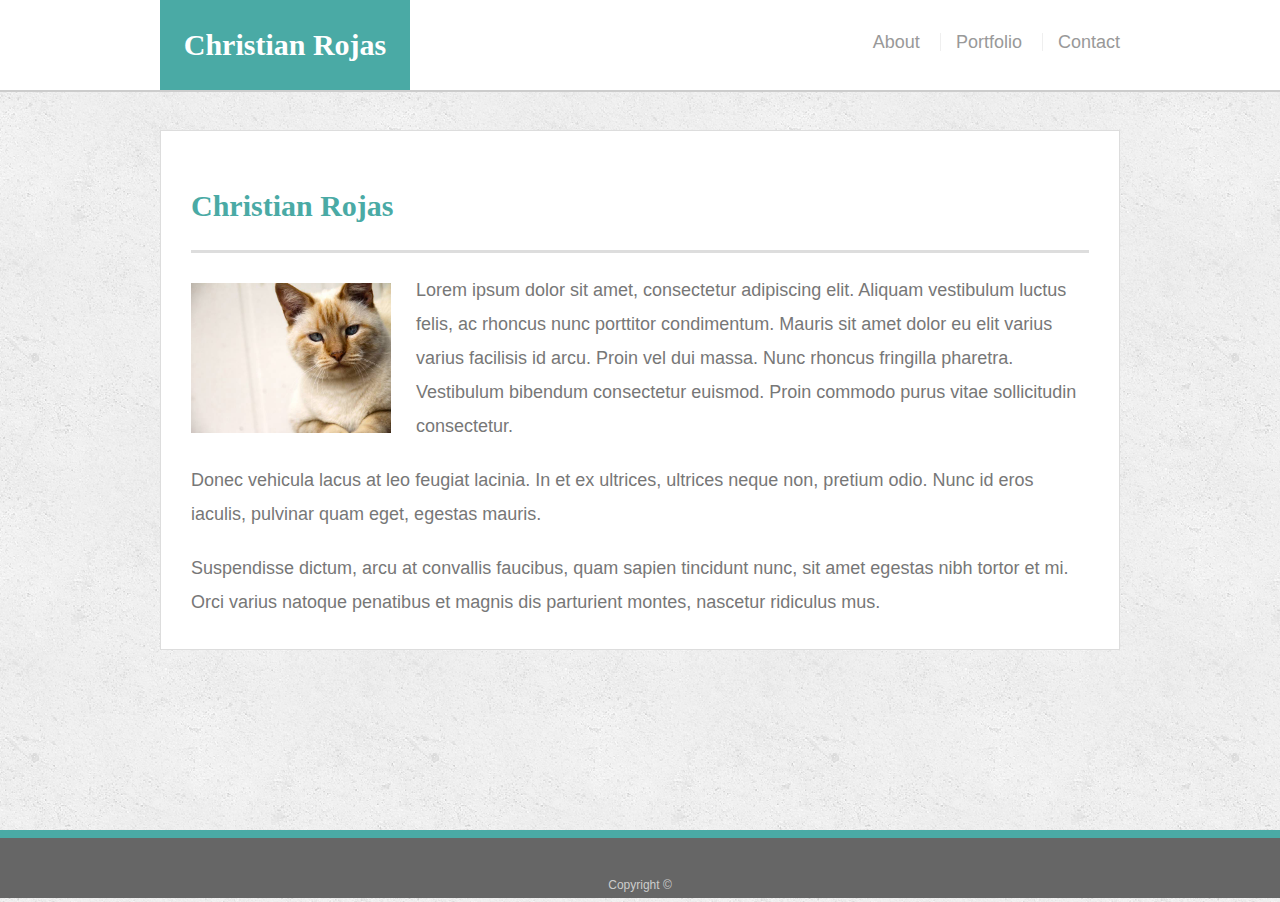
<file: index.html>
<!doctype html>
<html lang="en-us">

<head>
  <meta charset="UTF-8">
  <meta name="viewport" content="width=device-width, initial-scale=1.0">

  <title>About | Christian Rojas</title>
  <link rel="stylesheet" type="text/css" href="assets/css/style.css">
</head>

<body>

  <header id="masthead">
    <div class="container">
      <a href="index.html" id="logo">Christian Rojas</a>
      <nav>
        <a href="index.html">About</a>
        <a href="portfolio.html">Portfolio</a>
        <a href="contact.html">Contact</a>
      </nav>
    </div>
  </header>

  <div id="main-container" class="container">
    <section class="main-section">
      <h1>Christian Rojas</h1>

      <img src="assets/images/cat.jpg" class="auth-image" alt="Your Name">

      <p>Lorem ipsum dolor sit amet, consectetur adipiscing elit. Aliquam vestibulum luctus felis, ac rhoncus nunc porttitor condimentum. Mauris sit amet dolor eu elit varius varius facilisis id arcu. Proin vel dui massa. Nunc rhoncus fringilla pharetra. Vestibulum bibendum consectetur euismod. Proin commodo purus vitae sollicitudin consectetur.</p>

      <p>Donec vehicula lacus at leo feugiat lacinia. In et ex ultrices, ultrices neque non, pretium odio. Nunc id eros iaculis, pulvinar quam eget, egestas mauris.</p>

      <p>Suspendisse dictum, arcu at convallis faucibus, quam sapien tincidunt nunc, sit amet egestas nibh tortor et mi. Orci varius natoque penatibus et magnis dis parturient montes, nascetur ridiculus mus.</p>

    </section>

  </div>

  <footer>
    <div class="container">
      Copyright &copy; 
    </div>
  </footer>
</body>

</html>
</file>
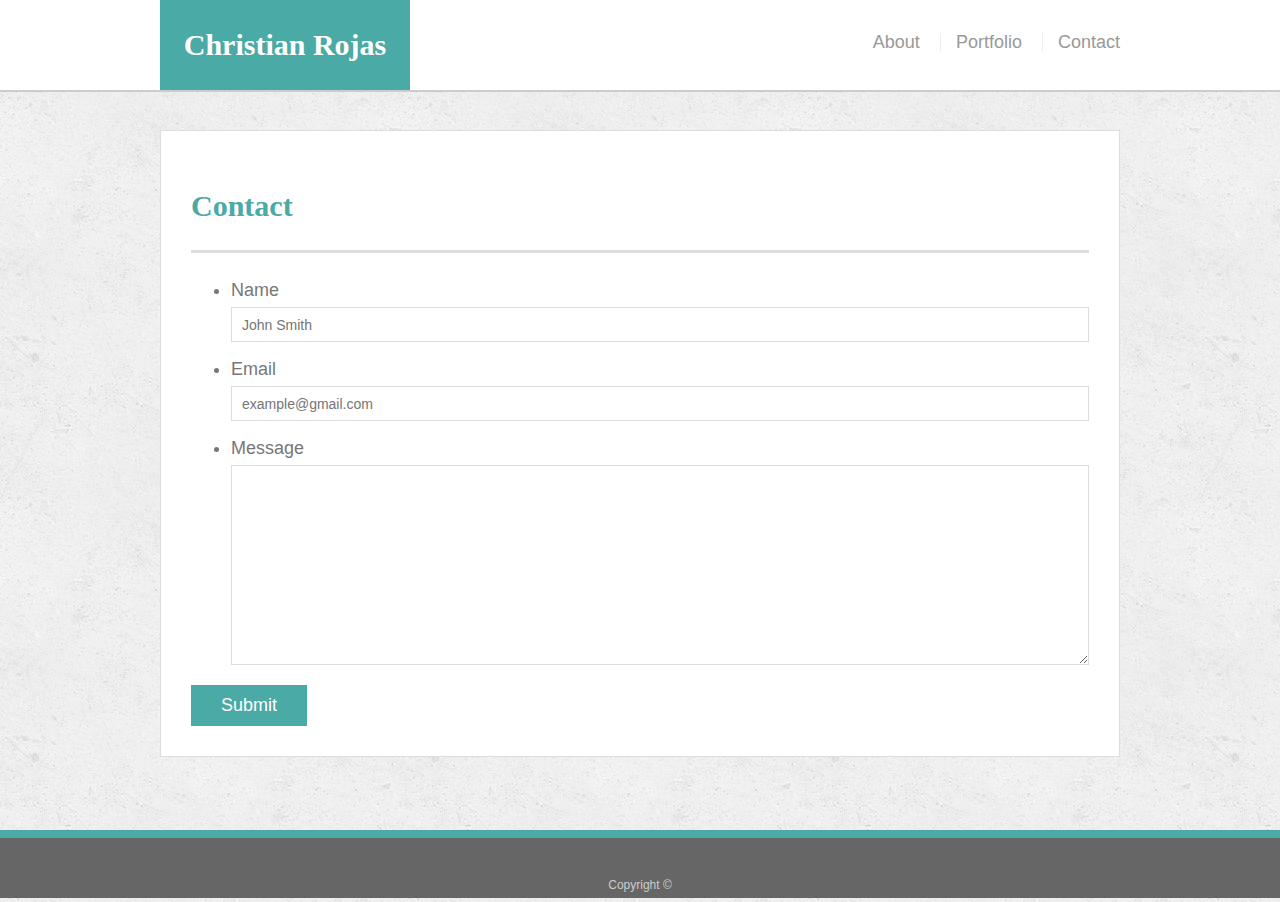
<file: contact.html>
<!doctype html>
<html lang="en-us">

<head>
  <meta charset="UTF-8">
  <meta name="viewport" content="width=device-width, initial-scale=1.0">

  <title>Contact | Christian Rojas</title>
  <link rel="stylesheet" type="text/css" href="assets/css/style.css">
</head>

<body>

  <header id="masthead">
    <div class="container">
      <a href="index.html" id="logo">Christian Rojas</a>
      <nav>
        <a href="index.html">About</a>
        <a href="portfolio.html">Portfolio</a>
        <a href="contact.html">Contact</a>
      </nav>
    </div>
  </header>

  <div id="main-container" class="container">
    <section class="main-section">
      <h1>Contact</h1>

      <form id="contact-form">
        <ul>
          <li>
            <label for="name">Name</label>
            <input type="text" id="name" name="name" placeholder="John Smith" required="required">
          </li>
          <li>
            <label for="email">Email</label>
            <input type="email" id="email" name="email" placeholder="example@gmail.com" required="required">
          </li>
          <li>
            <label for="message">Message</label>
            <textarea id="message" name="message" required="required"></textarea>
          </li>
        </ul>
        <input type="submit">
      </form>

    </section>

  </div>

  <footer>
    <div class="container">
      Copyright &copy; 
    </div>
  </footer>
</body>

</html>
</file>
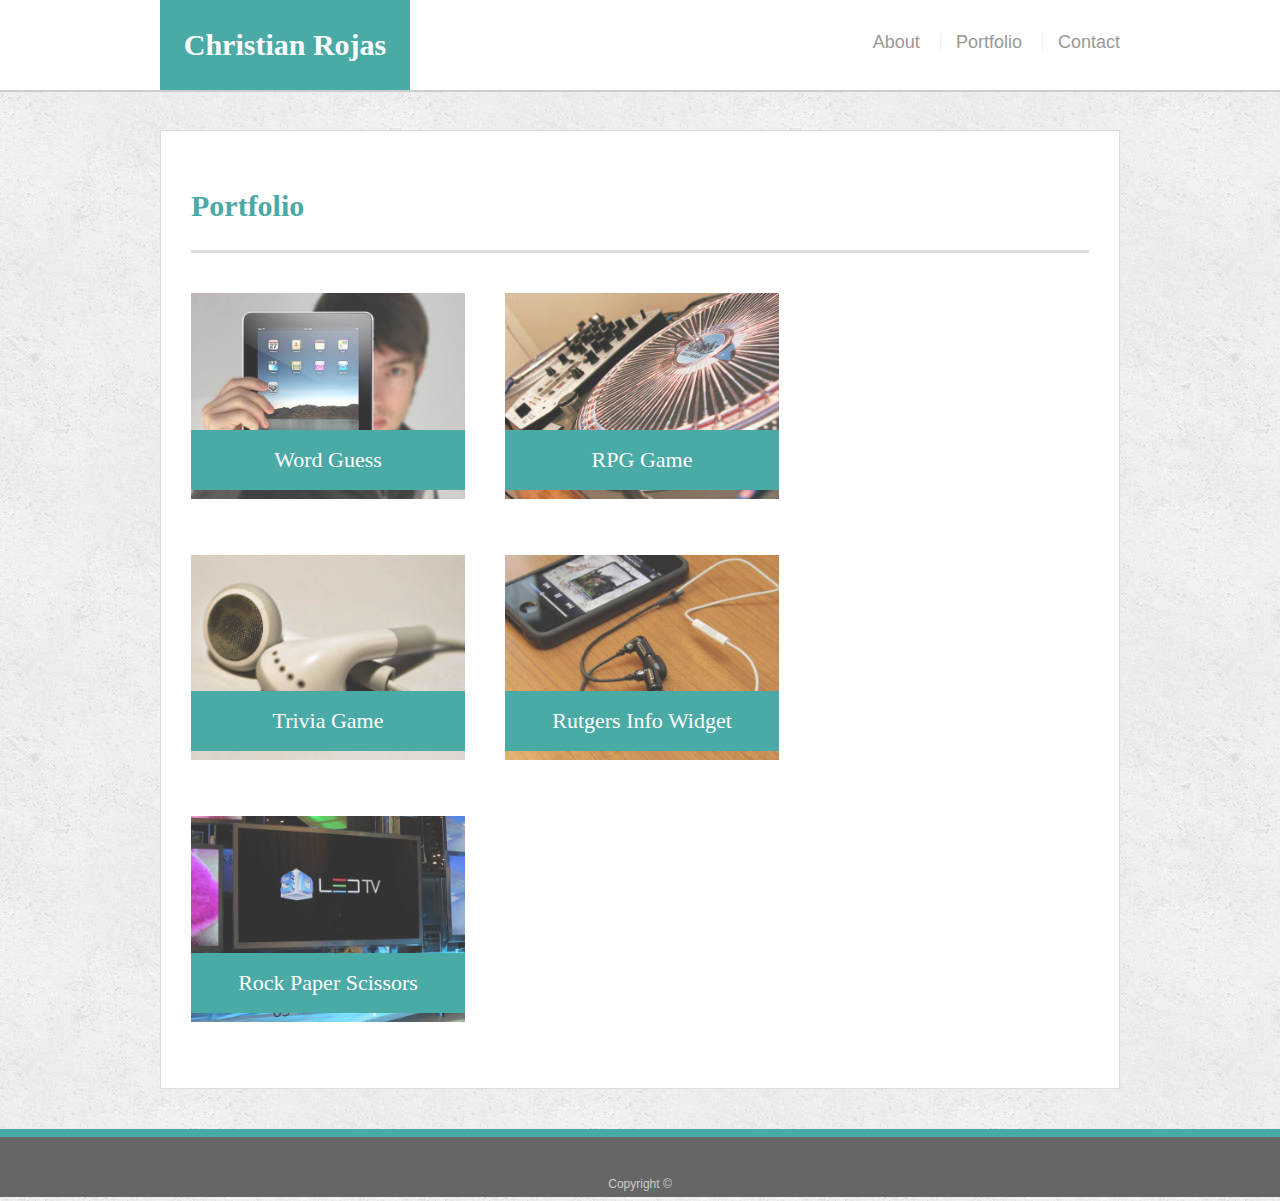
<file: portfolio.html>
<!doctype html>
<html lang="en-us">

<head>
  <meta charset="UTF-8">
  <meta name="viewport" content="width=device-width, initial-scale=1.0">

  <title>Portfolio | Christian Rojas</title>
  <link rel="stylesheet" type="text/css" href="assets/css/style.css">
</head>

<body>

  <header id="masthead">
    <div class="container">
      <a href="index.html" id="logo">Christian Rojas</a>
      <nav>
        <a href="index.html">About</a>
        <a href="portfolio.html">Portfolio</a>
        <a href="contact.html">Contact</a>
      </nav>
    </div>
  </header>

  <div id="main-container" class="container">
    <section class="main-section">
      <h1>Portfolio</h1>

      <div class="work">
        <img src="assets/images/technics-q-c-640-480-1.jpg" alt="Word Guess">

        <h3>Word Guess</h3>
      </div>
      <div class="work">
        <img src="assets/images/technics-q-c-640-480-2.jpg" alt="RPG Game">

        <h3>RPG Game</h3>
      </div>
      <div class="work">
        <img src="assets/images/technics-q-c-640-480-5.jpg" alt="Trivia Game">

        <h3>Trivia Game</h3>
      </div>
      <div class="work">
        <img src="assets/images/technics-q-c-640-480-7.jpg" alt="Rutgers Info Widget">

        <h3>Rutgers Info Widget</h3>
      </div>
      <div class="work">
        <img src="assets/images/technics-q-c-640-480-9.jpg" alt="Rock Paper Scissors">

        <h3>Rock Paper Scissors</h3>
      </div>

    </section>

  </div>

  <footer>
    <div class="container">
      Copyright &copy;
    </div>
  </footer>
</body>

</html>
</file>
<file: assets/css/style.css>
body {
  font-family: Arial, "Helvetica Neue", Helvetica, sans-serif;
  font-size: 18px;
  line-height: 34px;
  margin:0;
  color: #777777;
  background: url("../images/concrete_seamless.png");
}

* {
  box-sizing: border-box;
}

/* general */

.container {
  width: 100%;
  max-width: 960px;
  margin: 0 auto;
  clear: both;
}

h1,
h2,
h3,
p {
  margin-bottom: 20px;
}

p:last-child {
  margin-bottom: 0;
}

h1,
h2,
h3 {
  font-family: Georgia, Times, "Times New Roman", serif;
  font-weight: 700;
  color: #4aaaa5;
}

h1 {
  padding-bottom: 20px;
  font-size: 30px;
  line-height: 49px;
  border-bottom: 3px solid #dddddd;
}

h2,
h3 {
  font-size: 22px;
}

/* header */

#masthead {
  position: fixed;
  z-index: 99;
  width: 100%;
  margin: 0 0 30px;
  overflow: auto;
  color: #ffffff;
  background: #ffffff;
  border-bottom: 2px solid #cccccc;
}

#logo {
  float: left;
  width: 250px;
  height: 90px;
  font-family: Georgia, Times, "Times New Roman", serif;
  font-size: 30px;
  font-weight: 700;
  line-height: 90px;
  color: #ffffff;
  text-align: center;
  text-decoration: none;
  background: #4aaaa5;
}

nav {
  float: right;
  margin-top: 25px;
}

nav a {
  display: inline-block;
  padding-left: 15px;
  margin-left: 15px;
  line-height: 18px;
  color: #999;
  text-decoration: none;
  border-left: 1px solid #efefef;
}

nav a:first-child {
  border-left: 0 none;
}

/* footer */

footer {
  padding: 30px 0;
  clear: both;
  font-size: 12px;
  color: #ffffff;
  color: #cccccc;
  text-align: center;
  background: #666666;
  border-top: 8px solid #4aaaa5;
  height: 50px;
}

h3, h2 {
  padding-bottom: 20px;
  margin-bottom: 15px;
  line-height: 22px;
  border-bottom: 2px solid #eeeeee;
}

/* main */

#main-container {
  padding-top: 130px;
  min-height: calc(100vh - 70px);
}

.main-section {
  float: left;
  width: 100%;
  max-width: 960px;
  padding: 30px;
  margin: 0 0 40px;
  background: #ffffff;
  border: 1px solid #dddddd;
}

/* portfolio page */

.work {
  position: relative;
  float: left;
  width: 274px;
  margin: 20px 0 25px;
  overflow: auto;
}

.work:nth-child(even) {
  margin-right: 40px;
}

.work img {
  width: 100%;
  border: 0 none;
  opacity: 0.8;
}

.work h3 {
  position: absolute;
  bottom: 20px;
  width: 100%;
  padding: 15px;
  margin-bottom: 0;
  font-weight: 300;
  line-height: 30px;
  color: #ffffff;
  text-align: center;
  background: #4aaaa5;
  border-bottom: 0;
}

.auth-image {
  float: left;
  width: 200px;
  height: auto;
  margin-top: 10px;
  margin-right: 25px;
}

/* contact page */

#contact-form ul {
  margin-bottom: 20px;
}

#contact-form li {
  margin-bottom: 10px;
}

label,
input[type=text],
input[type=email],
textarea {
  display: block;
  width: 100%;
}

input[type=text],
input[type=email],
textarea {
  height: 35px;
  padding: 0 10px;
  font-size: 14px;
  border: 1px solid #dddddd;
}

textarea {
  height: 200px;
}

input[type=submit] {
  padding: 10px 30px;
  font-size: 18px;
  color: #ffffff;
  cursor: pointer;
  background: #4aaaa5;
  border: 0 none;
}

@media screen and (max-width: 980px){
  .container {
    width: 100%;
    max-width: 960px;
    margin: 0 auto;
    clear: both;
  }
}

@media screen and (max-width: 768px){
  
  #main-container{
    width: 95%; 
    margin: 0 auto;
  }

  nav{
    margin-right: 2%;
  }

  .auth-image{
    width: 40%;
  }

  .work{
    margin-left: 5%;
    width: 40%;
  }

  #contact-form{
    width: 100%;
  }

  #contact-form li{
    list-style: none;
  }
}

@media screen and (max-width: 640px){
  body{
    font-size: 14px;
    width: 100%;
  }

  #main-container{
    width: 95%; 
    margin: 0 auto;
  }

  a{
    font-size: 18px;
  }
  header{
    position: static;
  }

  #logo{
    width: 100%;
  }

  nav{
    display: block;
    width: 100%;
    text-align: center;
  }

  .auth-image{
    width: 100%;
    display: block;
  }

  .work{
    display: block;
    width: 90%;
    margin-bottom: 0;
  }

  #contact-form{
    width: 100;
  }
  
  #contact-form li{
    list-style: none;
  }
}
</file>
